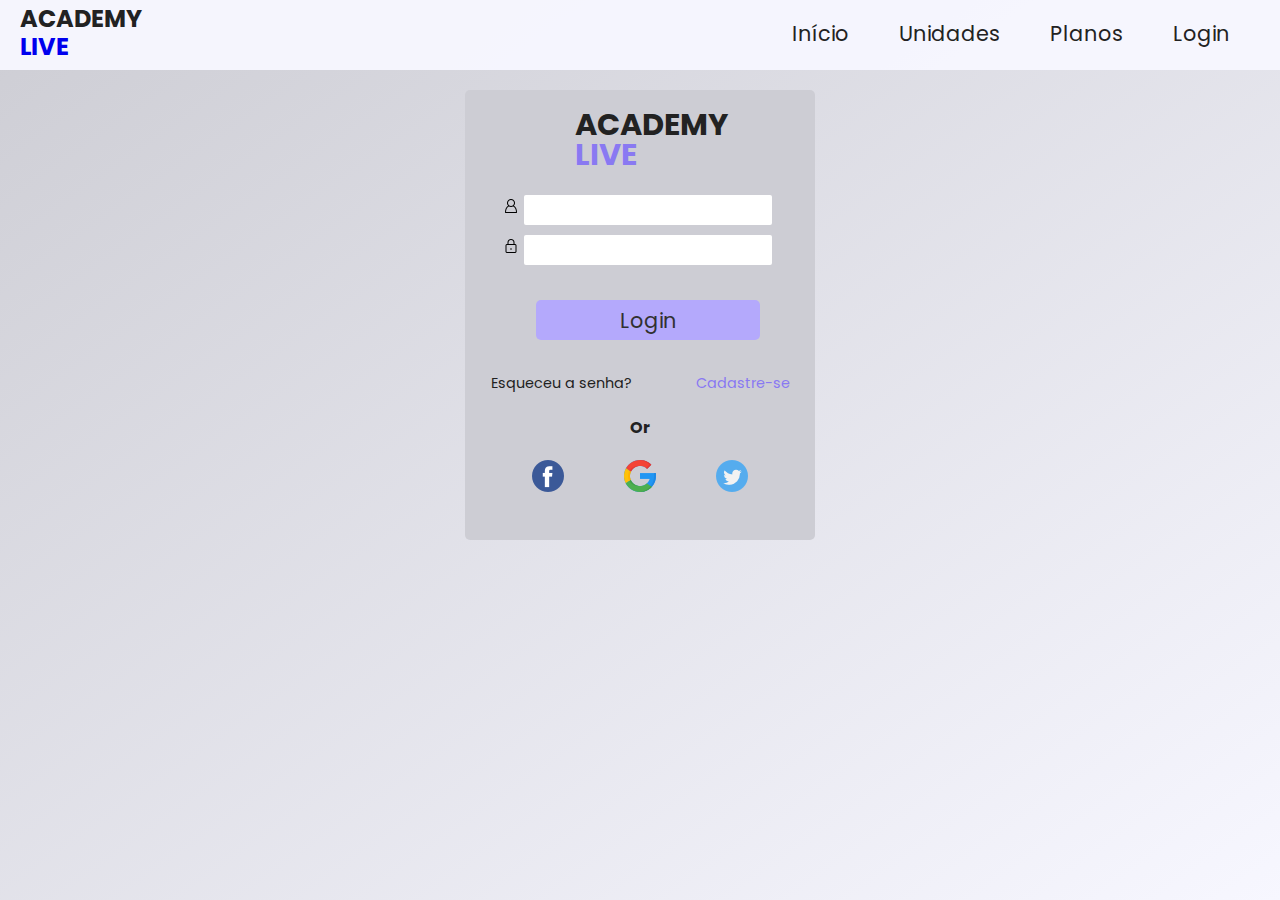
<file: login.html>
<!DOCTYPE html>
<html lang="pt-br">

<head>
    <meta charset="UTF-8">
    <meta http-equiv="X-UA-Compatible" content="IE=edge">
    <meta name="viewport" content="width=device-width, initial-scale=1.0">
    <link rel="stylesheet" href="./css/login.css" type="text/css">
    <link rel="preconnect" href="https://fonts.googleapis.com">
    <link rel="preconnect" href="https://fonts.gstatic.com" crossorigin>
    <link href="https://fonts.googleapis.com/css2?family=Poppins:wght@200;300;500&display=swap" rel="stylesheet">
    <link rel="shortcut icon" href="./css/academia.png" type="image/x-icon">
    <title>Academy Live</title>
</head>

<body>

    <header>
        <nav>
            <div class="nav-title">
                <h2>ACADEMY</h2>
                <h2 href="./index.html"><a href="./index.html">LIVE</a></h2>
            </div>
            <div class="btn-menu">
                <img id="menu" src="./css/images-login/menu.png" alt="">
            </div>

            <div class="nav-list">
                <ul>
                    <li><a href="./login.html" >Login</a></li>
                    <li><a href="#sec3">Planos</a></li>
                    <li><a href="#sec2">Unidades</a></li>
                    <li><a href="./index.html">Início</a></li>
                </ul>
            </div>

            <div id="nav-menu" class="hide nav-menu ">
                <ul>
                    <hr>
                    <li><a href="./index.html">Início</a></li>
                    <hr>
                    <li><a href="#sec2">Unidades</a></li>
                    <hr>
                    <li><a href="#sec3">Planos</a></li>
                    <hr>
                    <li><a href="#">Login</a></li>
                </ul>
            </div>

        </nav>
    </header>
    <div id="container" class="container teste">
            <div class="titulo">
                <h2>
                    ACADEMY
                </h2>
                <h2>
                    LIVE
                </h2>
            </div>
            <div class="formulario">
                <form action="">
        
                    <label for="Login"><img src="./css/images-login/user.png" alt=""></label><input id="login" type="text" name="login">
                    <label for="Senha"><img src="./css/images-login/trancar.png" alt=""></label><input id="senha" type="password" name="senha">
                    <button class="btn-login">Login</button>
                </form>
            </div>

            <div class="login-texto">
                <a href="#">Esqueceu a senha?</a>
                <a href="matricula.html" target="_blank">Cadastre-se</a>
            </div>

            <p class="ou">Or</p>

            <div class="meios-login">
                <ul>
                    <li><a href="https://www.facebook.com" target="_blank"><img src="./css/images-login/facebook.png" alt=""></a></li>
                    <li><a href="https://www.google.com/" target="_blank"><img src="./css/images-login/google.png" alt=""></a></li>
                    <li><a href="https://www.twitter.com" target="_blank"><img src="./css/images-login/twitter.png" alt=""></a></li>
                </ul>
            </div>
    </div>
</body>
<script src="script2.js"></script>

</html>
</file>
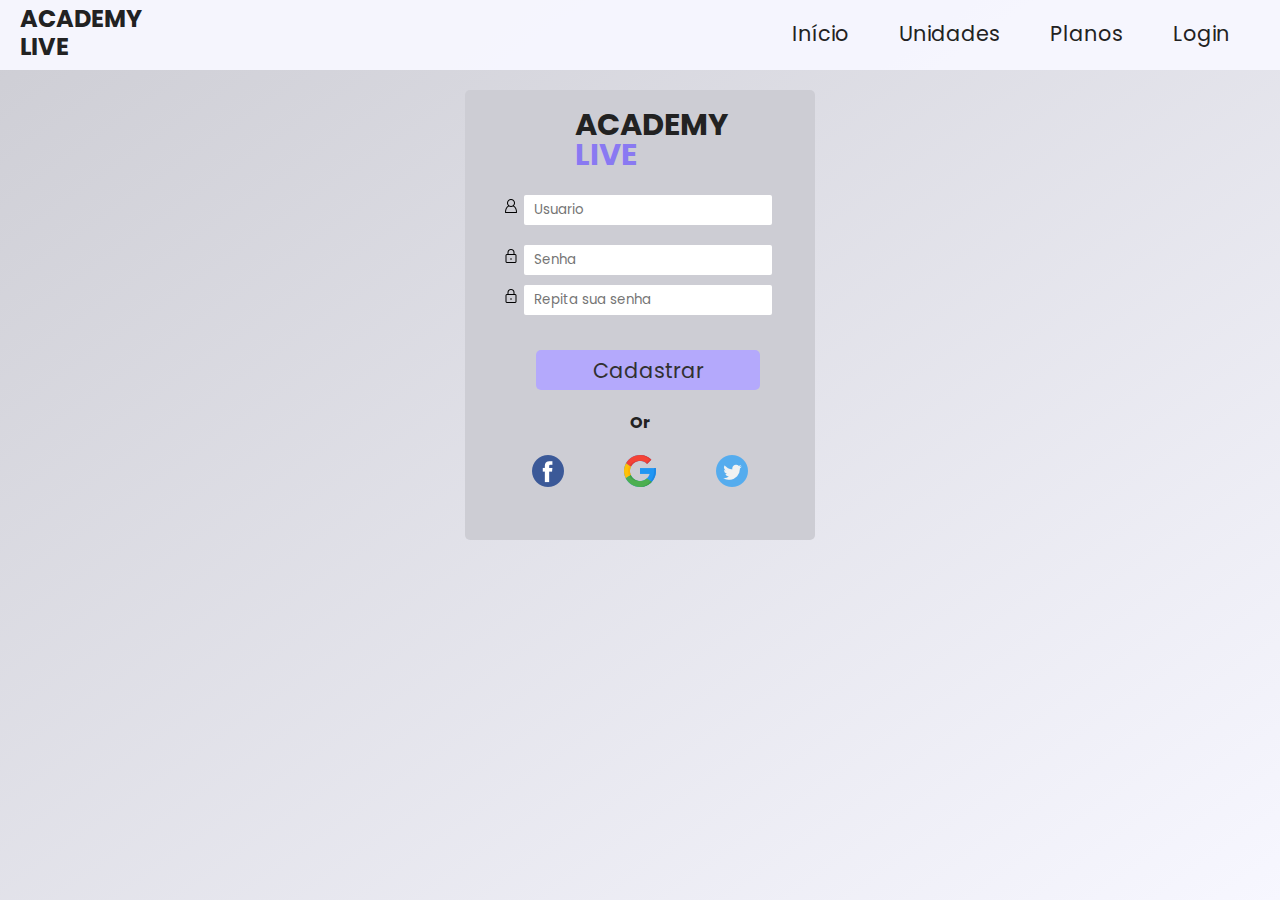
<file: matricula.html>
<!DOCTYPE html>
<html lang="pt-br">

<head>
    <meta charset="UTF-8">
    <meta http-equiv="X-UA-Compatible" content="IE=edge">
    <meta name="viewport" content="width=device-width, initial-scale=1.0">
    <link rel="stylesheet" href="./css/matricula.css" type="text/css">
    <link rel="preconnect" href="https://fonts.googleapis.com">
    <link rel="preconnect" href="https://fonts.gstatic.com" crossorigin>
    <link href="https://fonts.googleapis.com/css2?family=Poppins:wght@200;300;500&display=swap" rel="stylesheet">
    <link rel="shortcut icon" href="./css/academia.png" type="image/x-icon">
    <title>Academy Live</title>
</head>

<body>

    <header>
        <nav>
            <div class="nav-title">
                <h2>ACADEMY</h2>
                <h2 href="./index.html"><a href="./index.html">LIVE</a></h2>
            </div>
            <div class="btn-menu">
                <img id="menu" src="./css/images-cadastro/menu.png" alt="">
            </div>

            <div class="nav-list">
                <ul>
                    <li><a href="./login.html" target="_blank">Login</a></li>
                    <li><a href="#sec3">Planos</a></li>
                    <li><a href="#sec2">Unidades</a></li>
                    <li><a href="./index.html">Início</a></li>
                </ul>
            </div>

            <div id="nav-menu" class="hide nav-menu ">
                <ul>
                    <hr>
                    <li><a href="./index.html">Início</a></li>
                    <hr>
                    <li><a href="#sec2">Unidades</a></li>
                    <hr>
                    <li><a href="#sec3">Planos</a></li>
                    <hr>
                    <li><a href="#">Login</a></li>
                </ul>
            </div>

        </nav>
    </header>
    <div id="container" class="container teste">
        <div class="titulo">
            <h2>
                ACADEMY
            </h2>
            <h2>
                LIVE
            </h2>
        </div>
        <div id="formulario" class="formulario">

            <form action="">
                <div class="usuario">
                    <label for="cadastro"><img src="./css/images-cadastro/user.png" alt=""></label><input id="usuario"
                        type="text" name="cadastro" placeholder="Usuario">
                </div>
 
                <div id="senhas" class="senha">
                    <p id="minimo"></p>
                    <label  for="Senha1"><img src="./css/images-cadastro/trancar.png" alt=""></label><input
                        type="password" name="senha1" placeholder="Senha" id="senha-1">
                    <label  for="Senha2"><img src="./css/images-cadastro/trancar.png" alt=""></label><input
                        type="password" name="senha2" placeholder="Repita sua senha" id="senha-2">
                </div>
            </form>
                <button id="btn-cadastro" class="btn-cadastro">Cadastrar</button>
        </div>
        

        <p class="ou">Or</p>

        <div class="meios-cadastro">
            <ul>
                <li><a href="https://www.facebook.com" target="_blank"><img src="./css/images-cadastro/facebook.png"
                            alt=""></a></li>
                <li><a href="https://www.google.com/" target="_blank"><img src="./css/images-cadastro/google.png"
                            alt=""></a></li>
                <li><a href="https://www.twitter.com" target="_blank"><img src="./css/images-cadastro/twitter.png"
                            alt=""></a></li>
            </ul>
        </div>
    </div>
</body>
<script src="script3.js"></script>

</html>
</file>
<file: css/login.css>
* {
    margin: 0;
    padding: 0%;
    text-decoration: none;
    list-style: none;
    box-sizing: border-box;
    font-family: 'Poppins', Arial, sans-serif;
}

body {
    background-image: linear-gradient(to bottom right, #CDCDD4, #F7F7FF);
    background-attachment: fixed;
    width: 100%;
    height: 100vh;
    color: #222222;
}



header {
    background-color: #f7f7fff1;
    height: 70px;
    width: 100%;
}

header .nav-list ul {
    float: right;
}

header .nav-list ul li {
    float: right;
    padding-right: 50px;
    font-size: 1.3rem;
}

header .nav-title {
    display: inline-block;
    color: #222222;
}

header .nav-title h2 {
    line-height: 18px;
    margin-left: 20px;
    margin-top: 10px;
}
header .nav-list{
    display: block;
    float: right;
    padding-top: 18px;
    color: #222222;
}
header .nav-list a{
    color: #222222;
}
header .nav-title h2 a:visited{
    color: #8979F2;
    cursor: pointer;
}
header .nav-title h2 a:hover {
    color: #35F29A;
    transition:all .3s ease-in;
}
header .nav-list a:visited{
    text-decoration: none;
    color: #222222;
}

header .nav-list a:hover, .nav-menu a:hover {
    text-decoration: none;
    transition: color .5s;
    color: #35F29A;
    text-decoration: underline;


}

/* Style do Menu */

.btn-menu {
    float: right;
    margin-top: 20px;
    margin-right: 20px;
    display: none;
    cursor: pointer;
}

header .nav-menu {
    background-color: #f7f7fff1;
    text-align: center;
    font-size: 1.2rem;
    position: absolute;
    width: 100%;
    transition:transform .3s ease-in;
}
header .nav-menu a{
    color: #222222;
    cursor: pointer;
}
header .nav-menu a:visited{
    color: #222222;
}
header .nav-menu a:hover{
    transition: color .3s;
    color: #35F29A;
}
header .nav-menu ul li {
    text-align: center;
    margin: 0 auto;
    width: 80%;
    margin-top: 4px;
}
header .hide {
    overflow: hidden;
    transform: translateY(-200px);
}
/* Formulário */

.container{
    width: 350px;
    height: 450px;
    margin: auto;
    border-radius: 5px;
    text-align: center;
    background-color: #CDCDD4;
    margin-top: 140px;
    transition: all .3s ease-in;
}
.teste{
    margin-top: -10px;
}
/* titulo */

.titulo{
    width: 130px;
    margin: auto;
    margin-bottom: 10px;
    margin-top: 20px;
    padding-top: 20px;
}
.titulo h2{
    line-height: 30px;
    font-weight: bold;
    font-size: 1.9rem;
}
.titulo h2:last-child{
    text-align: left;
    color: #8979F2;
}
/* fomr */

.formulario{
    width: 300px;
    margin: auto;
    padding: 10px;
}
.formulario input{
    width: calc(100% - 32px);
    height: 30px;
    margin: 5px;
    align-items: center;
    border: none;
    border-radius: 2px;
}
.formulario , input:focus, select:focus {
    box-shadow: 0 0 0 0;
    border: 0 none;
    outline: 0;
}
.formulario .btn-login{
    background-color: #b4a9fc;
    transition:background-color .3s ease-in;
    width: 80%;
    height: 40px;
    margin-top: 30px;
    text-decoration: none;
    border: none;
    border-radius: 5px;
    margin-left: 16px;
    cursor: pointer;
    font-size: 1.3rem;
    color: #313131;
    margin-bottom: 20px;
}
.formulario .btn-login:hover{
    background-color: #bfb6fa;
}

.login-texto a{
    color: #8979F2;
    font-size: 0.9rem;
}
.login-texto a:first-child{
    color: #222222;
    margin-right: 60px;
}

.ou{
    display: inline-block;
    margin: 20px 0px 20px 0px;
    font-weight: bold;
}

.meios-login ul{
    display: flex;
    justify-content: center;
    align-items: center;
}
.meios-login ul li{
    margin-right: 30px;
    margin-left: 30px;
}

/* Responsivo */

@media screen and (max-width: 700px){
    header .nav-list {
        display: none;
    }
    .btn-menu {
        display: inline;
    }
}
@media screen and (min-width: 701px){
    header .nav-menu {
        display: none;
    }
    .container{
        margin-top: 10px;
    }
    
}
</file>
<file: css/matricula.css>
* {
    margin: 0;
    padding: 0%;
    text-decoration: none;
    list-style: none;
    box-sizing: border-box;
    font-family: 'Poppins', Arial, sans-serif;
}

body {
    background-image: linear-gradient(to bottom right, #CDCDD4, #F7F7FF);
    background-attachment: fixed;
    width: 100%;
    height: 100vh;
    color: #222222;
    overflow-y: hidden;
}



header {
    background-color: #f7f7fff1;
    height: 70px;
    width: 100%;
}

header .nav-list ul {
    float: right;
}

header .nav-list ul li {
    float: right;
    padding-right: 50px;
    font-size: 1.3rem;
}

header .nav-title {
    display: inline-block;
    color: #222222;
}

header .nav-title h2 {
    line-height: 18px;
    margin-left: 20px;
    margin-top: 10px;
}
header .nav-list{
    display: block;
    float: right;
    padding-top: 18px;
    color: #222222;
}
header a:link{
    color: #222222;
}

header .nav-title h2 a:visited{
    color: #8979F2;
    cursor: pointer;
}
header .nav-title h2 a:hover {
    color: #35F29A;
    transition:all .3s ease-in;
}
header .nav-list a:visited{
    text-decoration: none;
    color: #222222;
}

header .nav-list a:hover, .nav-menu a:hover {
    text-decoration: none;
    transition: color .5s;
    color: #35F29A;
    text-decoration: underline;


}

/* Style do Menu */

.btn-menu {
    float: right;
    margin-top: 20px;
    margin-right: 20px;
    display: none;
    cursor: pointer;
}

header .nav-menu {
    background-color: #f7f7fff1;
    text-align: center;
    font-size: 1.2rem;
    position: absolute;
    width: 100%;
    transition:transform .3s ease-in;
}
header .nav-menu a{
    color: #222222;
    cursor: pointer;
}
header .nav-menu a:visited{
    color: #222222;
}
header .nav-menu a:hover{
    transition: color .3s;
    color: #35F29A;
}
header .nav-menu ul li {
    text-align: center;
    margin: 0 auto;
    width: 80%;
    margin-top: 4px;
}
header .hide {
    overflow: hidden;
    transform: translateY(-200px);
}
/* Formulário */

.container{
    width: 350px;
    height: 450px;
    margin: auto;
    border-radius: 5px;
    text-align: center;
    background-color: #CDCDD4;
    margin-top: 140px;
    transition: all .3s ease-in;
}
.teste{
    margin-top: -10px;
}
/* titulo */

.titulo{
    width: 130px;
    margin: auto;
    margin-bottom: 10px;
    margin-top: 20px;
    padding-top: 20px;
}
.titulo h2{
    line-height: 30px;
    font-weight: bold;
    font-size: 1.9rem;
}
.titulo h2:last-child{
    text-align: left;
    color: #8979F2;
}
/* fomr */

.formulario{
    width: 300px;
    margin: auto;
    padding: 10px;
}
.formulario input[name=cadastro]{
    margin-bottom: 15px;
}
.formulario input{
    width: calc(100% - 32px);
    height: 30px;
    margin: 5px;
    align-items: center;
    border: none;
    border-radius: 2px;
    padding-left: 10px;
}

.formulario p{
    font-size: 0.7rem;
    text-align: left;
    margin-left: 25px;
    color: #5c5b5b;
}
.formulario , input:focus, select:focus {
    box-shadow: 0 0 0 0;
    border: 0 none;
    outline: 0;
}
.formulario .btn-cadastro{
    background-color: #b4a9fc;
    transition:background-color .3s ease-in;
    width: 80%;
    height: 40px;
    margin-top: 30px;
    border: none;
    border-radius: 5px;
    margin-left: 16px;
    cursor: pointer;
    font-size: 1.3rem;
    color: #313131;
}
.formulario .btn-cadastro:hover{
    background-color: #bfb6fa;
}
.ou{
    display: inline-block;
    margin: 10px 0px 20px 0px;
    font-weight: bold;
}

.meios-cadastro ul{
    display: flex;
    justify-content: center;
    align-items: center;
}
.meios-cadastro ul li{
    margin-right: 30px;
    margin-left: 30px;
}

/* Responsivo */

@media screen and (max-width: 700px){
    header .nav-list {
        display: none;
    }
    .btn-menu {
        display: inline;
    }
}
@media screen and (min-width: 701px){
    header .nav-menu {
        display: none;
    }
    .container{
        margin-top: 10px;
    }
    
}
</file>
